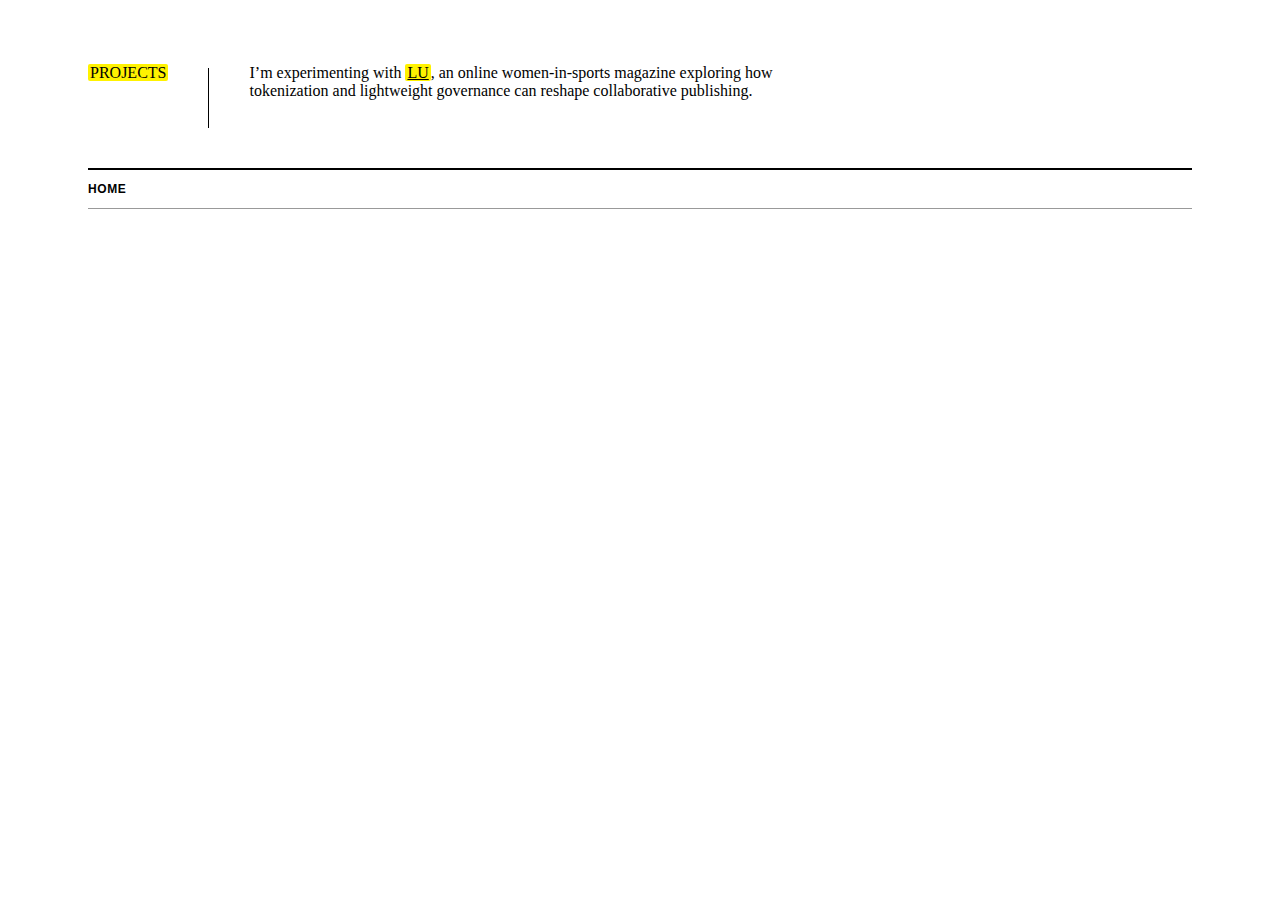
<file: projects.html>
<!DOCTYPE html>
<html lang="en">
<head>
  <meta charset="UTF-8" />
  <meta name="viewport" content="width=device-width, initial-scale=1" />
  
  <link rel="preconnect" href="https://fonts.googleapis.com" />
  <link rel="preconnect" href="https://fonts.gstatic.com" crossorigin />
  <link href="https://fonts.googleapis.com/css2?family=Chiron+Hei+HK:ital,wght@0,200..900;1,200..900&display=swap" rel="stylesheet" />
  
  <link rel="stylesheet" href="styles.css" />
  
  <title>Projects - Riley Wang</title>
</head>
<body>
  <header>
    <p><span class="highlight-link">PROJECTS</span></p>
    <div class="vertical-divider"></div>
    <p>
      I’m experimenting with 
      <a href="https://ladyuper.wixsite.com/ladyup" class="highlight-link" target="_blank" rel="noopener noreferrer">LU</a>, 
      an online women-in-sports magazine exploring how tokenization and lightweight governance can reshape collaborative publishing.
    </p>
  </header>

  <nav class="nav-tabs">
    <a href="index.html">HOME</a>
  </nav>
</body>
</html>
</file>
<file: styles.css>
/* --- Base & Typography --- */
body {
  position: relative;
  background-color: #fff;
  background-size: 40px 40px; /* Adjust spacing */
  background-position: 40px 40px; /* To align with your padding */
  padding: 60px 80px 60px 80px;
}

/* --- Header Layout --- */
header {
  display: flex;
  align-items: flex-start;
  gap: 40px;
  margin-bottom: 40px;
}

/* --- Hero Image --- */
.hero-image {
  width: 50px;
  height: auto;
  border-radius: 2px;
  object-fit: cover;
}

/* --- Intro Paragraph --- */
header p {
  font-size: 1rem;
  max-width: 600px;
  margin-top: -4px;
}

.vertical-divider {
  width: 1px;
  background-color: #000;
  height: 60px; /* Adjust based on content height */
  align-self: stretch;
}

/* --- Navigation Tabs --- */
.nav-tabs {
  border-top: 2px solid #000;
  border-bottom: 1px solid #999;
  padding: 12px 0;
  margin-bottom: 40px;
  display: flex;
  gap: 32px;
  text-transform: uppercase;
  font-family: 'Helvetica Neue', sans-serif;
  font-size: 0.75rem;
  font-weight: 600;
}

.nav-tabs a {
  text-decoration: none;
  color: #000;
  letter-spacing: 0.05em;
  position: relative;
}

.nav-tabs a:hover {
  text-decoration: underline;
}

/* --- Contact Section --- */
.contact {
  max-width: 400px;
  font-size: 0.85rem;
  border-top: 1px solid #ccc;
  padding-top: 20px;
}

.contact h2 {
  font-size: 0.85rem;
  font-weight: 700;
  text-transform: uppercase;
  margin-bottom: 12px;
  letter-spacing: 0.04em;
}

.contact p {
  margin-bottom: 10px;
}

.contact a {
  color: #000;
  text-decoration: none;
  border-bottom: 1px dotted #aaa;
}

.contact a:hover {
  border-bottom: 1px solid #000;
}

/* highlight */
.highlight-link {
  background-color: #fff200;
  color: #000;
  padding: 0 2px;
  border-radius: 2px;
}
.highlight-link:hover {
  background-color: #ffffff; 
  color: #000;
}
</file>
